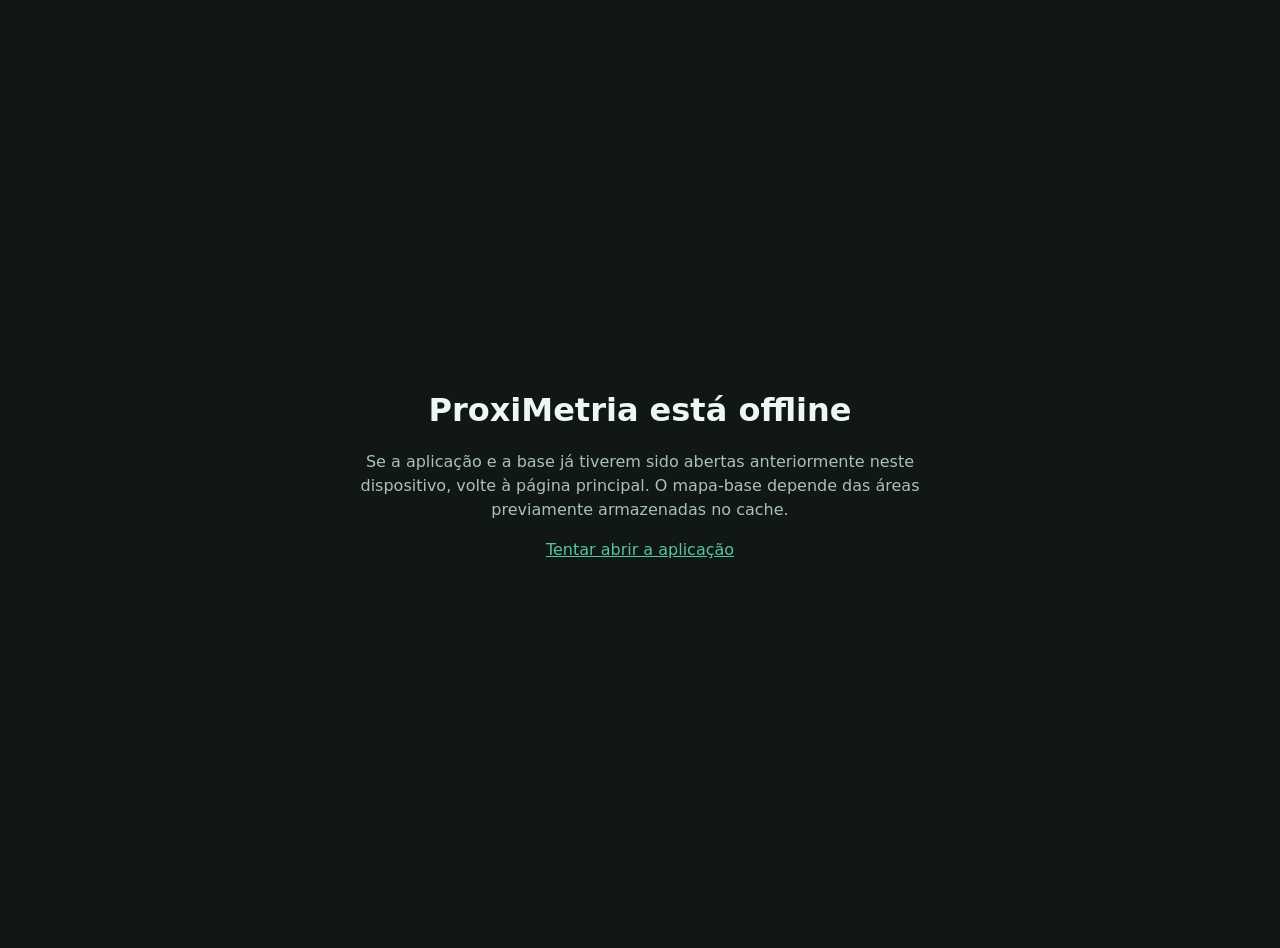
<file: offline.html>
<!doctype html>
<html lang="pt-BR">
<head>
  <meta charset="utf-8">
  <meta name="viewport" content="width=device-width,initial-scale=1">
  <meta name="theme-color" content="#173b32">
  <title>ProxiMetria — offline</title>
  <style>
    body{margin:0;min-height:100vh;display:grid;place-content:center;background:#101714;color:#eff7f3;font-family:system-ui,sans-serif;padding:24px;text-align:center}
    main{max-width:560px}p{color:#aac0b8;line-height:1.5}a{color:#58c59a}
  </style>
</head>
<body><main><h1>ProxiMetria está offline</h1><p>Se a aplicação e a base já tiverem sido abertas anteriormente neste dispositivo, volte à página principal. O mapa-base depende das áreas previamente armazenadas no cache.</p><p><a href="./">Tentar abrir a aplicação</a></p></main></body>
</html>
</file>
